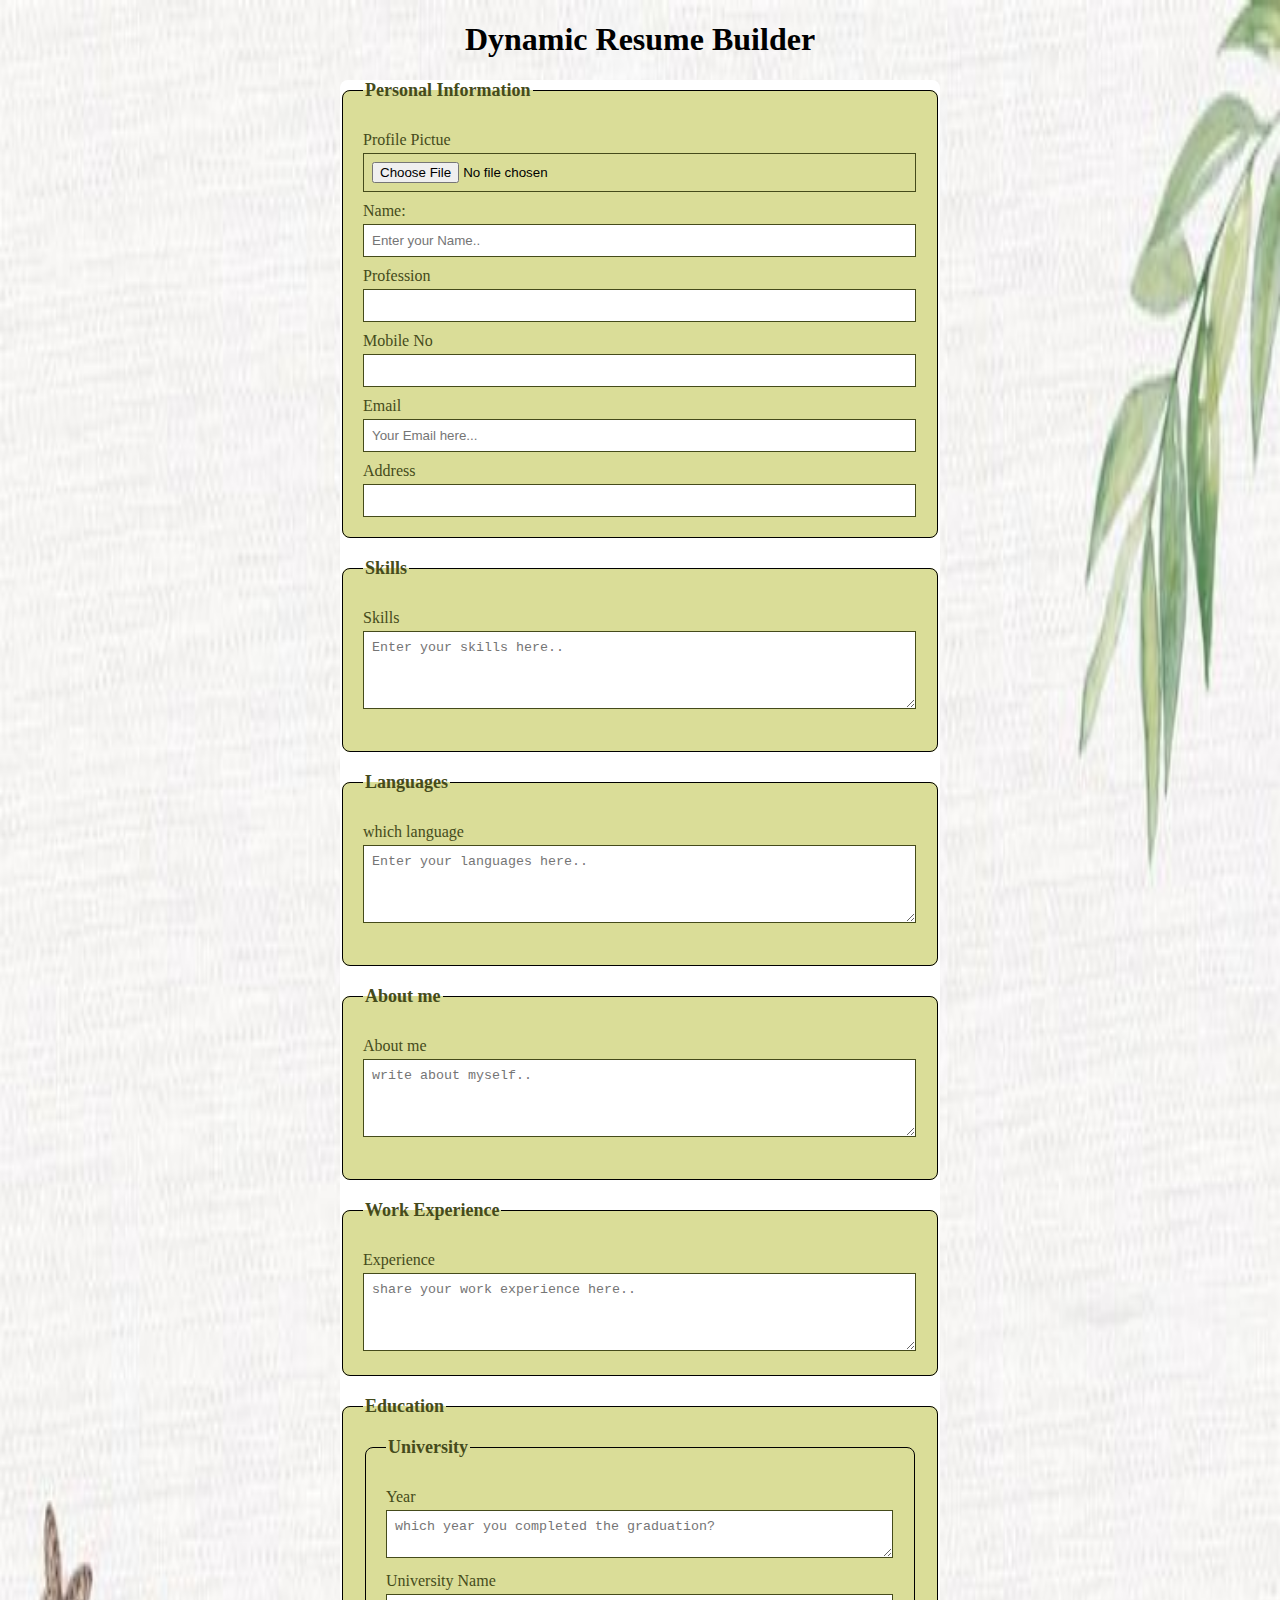
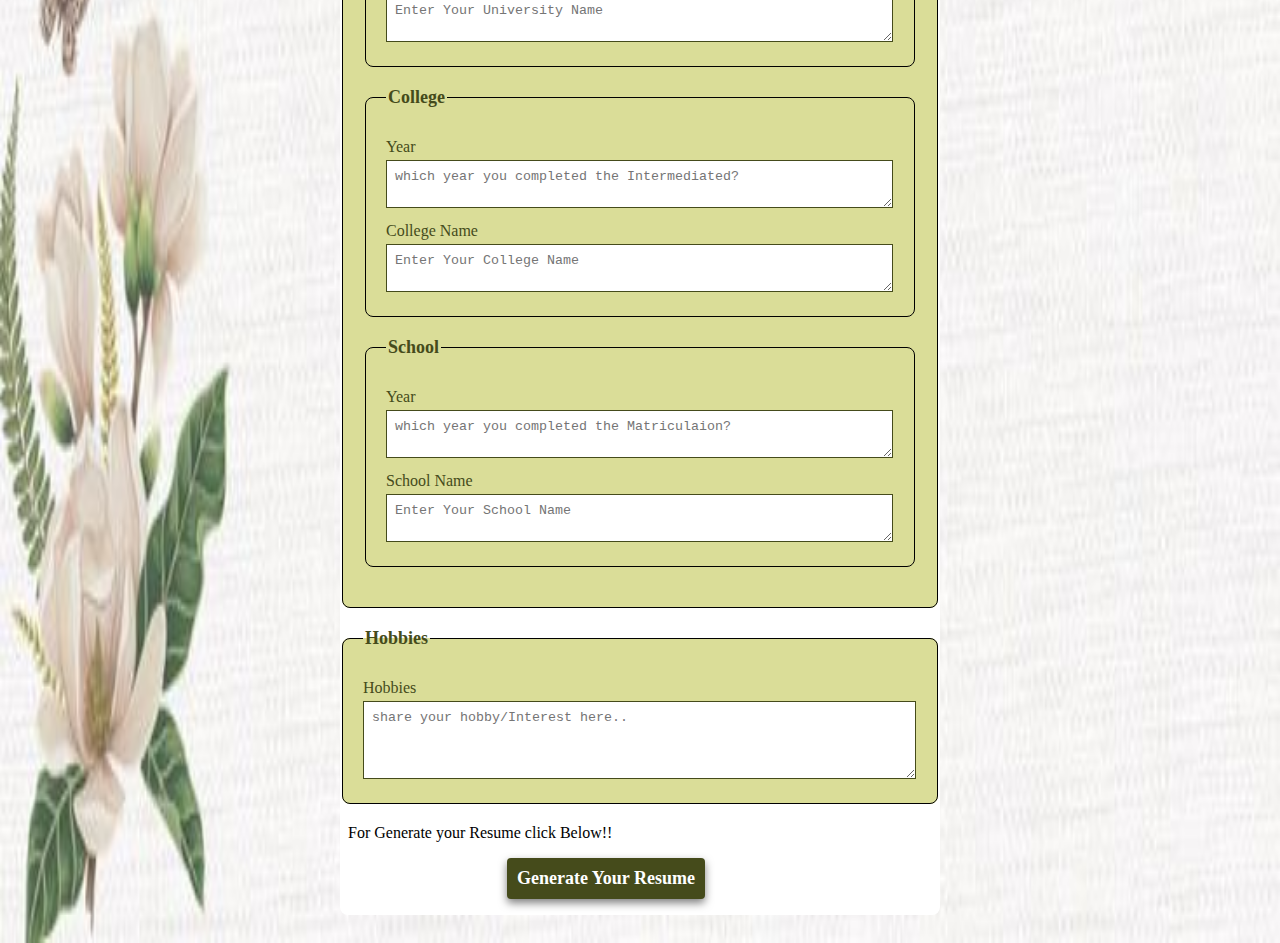
<file: index.html>
<!DOCTYPE html>
<html lang="en">

<head>
    <meta charset="UTF-8">
    <meta name="viewport" content="width=device-width, initial-scale=1.0">
    <title>Dynamic Resume Builder</title>
    <link rel="stylesheet" href="index.css">
</head>

<body>
    <h1> Dynamic Resume Builder </h1>
    <form id="resume-form">
        <fieldset>
            <legend><b> Personal Information </b></legend>

            <label for="image">Profile Pictue</label>
            <input type="file" id="image"> <br>

            <label for="name"> Name: </label>
            <input type="text" id="name" placeholder="Enter your Name.." ><br> 

            <label for="Profession"> Profession </label>
            <input type="text" id="Profession" placeholder=""><br>
  
            <label for="mobile"> Mobile No </label>
            <input type="tel" id="phone" placeholder=""><br>

            <label for="email"> Email </label>
            <input type="email" id="email" placeholder="Your Email here..."><br>

            <label for="Address"> Address </label>
            <input type="text" id="address" placeholder=""><br>
        </fieldset>

        <fieldset>
            <legend><b> Skills </b></legend>
            <label for="skills"> Skills </label>
            <textarea id="skills" placeholder="Enter your skills here.." rows="4"></textarea><br><br>
        </fieldset>

        <fieldset>
            <legend><b> Languages </b></legend>
            <label for="languages"> which language  </label>
            <textarea id="languages" placeholder="Enter your languages here.." rows="4"></textarea><br><br>
        </fieldset>

        <fieldset>
            <legend><b> About me </b></legend>
            <label for="About me"> About me</label>
            <textarea id="aboutMe" placeholder="write about myself.." rows="4" ></textarea><br><br>
        </fieldset>

        <fieldset>
            <legend><b> Work Experience </b></legend>
            <label for="experience"> Experience </label>
            <textarea id="experience" placeholder="share your work experience here.." rows="4"
                ></textarea><br>
        </fieldset>

        <fieldset>
            <legend><b> Education </b></legend>

            <fieldset>
            <legend>University</legend>
            <label for="year"> Year </label>
            <textarea id="uniYear" placeholder="which year you completed the graduation?"></textarea><br>

            <label for="Name"> University Name </label>
            <textarea id="uniName" placeholder="Enter Your University Name"></textarea><br>
        </fieldset>

        <fieldset>
            <legend>College</legend>
            <label for="year"> Year </label>
            <textarea id="collYear" placeholder="which year you completed the Intermediated?"></textarea><br>

            <label for="Name"> College Name </label>
            <textarea id="collName" placeholder="Enter Your College Name"></textarea><br>
        </fieldset>

        <fieldset>
            <legend>School</legend>
            <label for="year"> Year </label>
            <textarea id="schoolYear" placeholder="which year you completed the Matriculaion?"></textarea><br>

            <label for="Name"> School Name </label>
            <textarea id="schoolName" placeholder="Enter Your School Name"></textarea><br>
        </fieldset>
        </fieldset>

        <fieldset>
            <legend><b> Hobbies </b></legend>
            <label for="Hobbies"> Hobbies</label>
            <textarea id="Hobbies" placeholder="share your hobby/Interest here.." rows="4"
                ></textarea><br>
        </fieldset>

        
        <!--button generate resume-->
        <p>For Generate your Resume click Below!!</p>
        <button id="button" type="submit"><b> Generate Your Resume </b></button><br>
    </form>
    <br>

    
   
    
    <script src="form.js"></script>
    

</body>

</html>
</file>
<file: index.css>
body{
    font-family: 'Times New Roman', Times, serif;
    margin: 10px;
    padding: 0;
    /* background: linear-gradient(0deg, #000, #272727); */
    background-image: url(bg-img123.jpg);
    background-size:cover;
    background-repeat:round;  
}
form{
    margin: auto;
    background-color:white;
    border-radius: 8px;
    box-shadow: 20px;
    max-width: 600px;
}
h1{
    text-align: center;
    color:black;
}
fieldset{
    border: 1px solid black;
    border-radius: 8px;
    padding: 20px;
    margin-bottom: 20px;
    background-color: #DADD98;
}
legend{
    font-weight: bolder;
    text-align: left;
    color:#454B1B;
    font-size: large;
}
label{
    display: block;
    margin-top: 10px;
    color: #454B1B;
}
input, textarea{
    margin-top: 4px;
    padding: 8px;
    width: calc(100% - 1px);
    border: 1px solid #454B1B;
    box-sizing: border-box;
}
p{
    margin-left: 8px;
}
button{
    display: block;
    background-color:#454B1B;
    color: white;
    border: none;
    border-radius: 4px;
    box-shadow: 0 4px 8px rgba(0,0,0,0.5);
    margin-top: 10px;
    margin-left: 167px;
    margin-bottom: -2px;
    font-size: 18px;
    font-family: 'Times New Roman', Times, serif;
    padding: 10px;
    cursor: pointer;
}
button:hover{
    background-color:#DADD98;
    color:#454B1B;
}
@media (max-width:768px){
    .resume-container{
        display: flex;
        width: 100%;
        justify-content: right;
        text-align: center;
    }
    .About me{
        width: 50%;
    }
}
</file>
